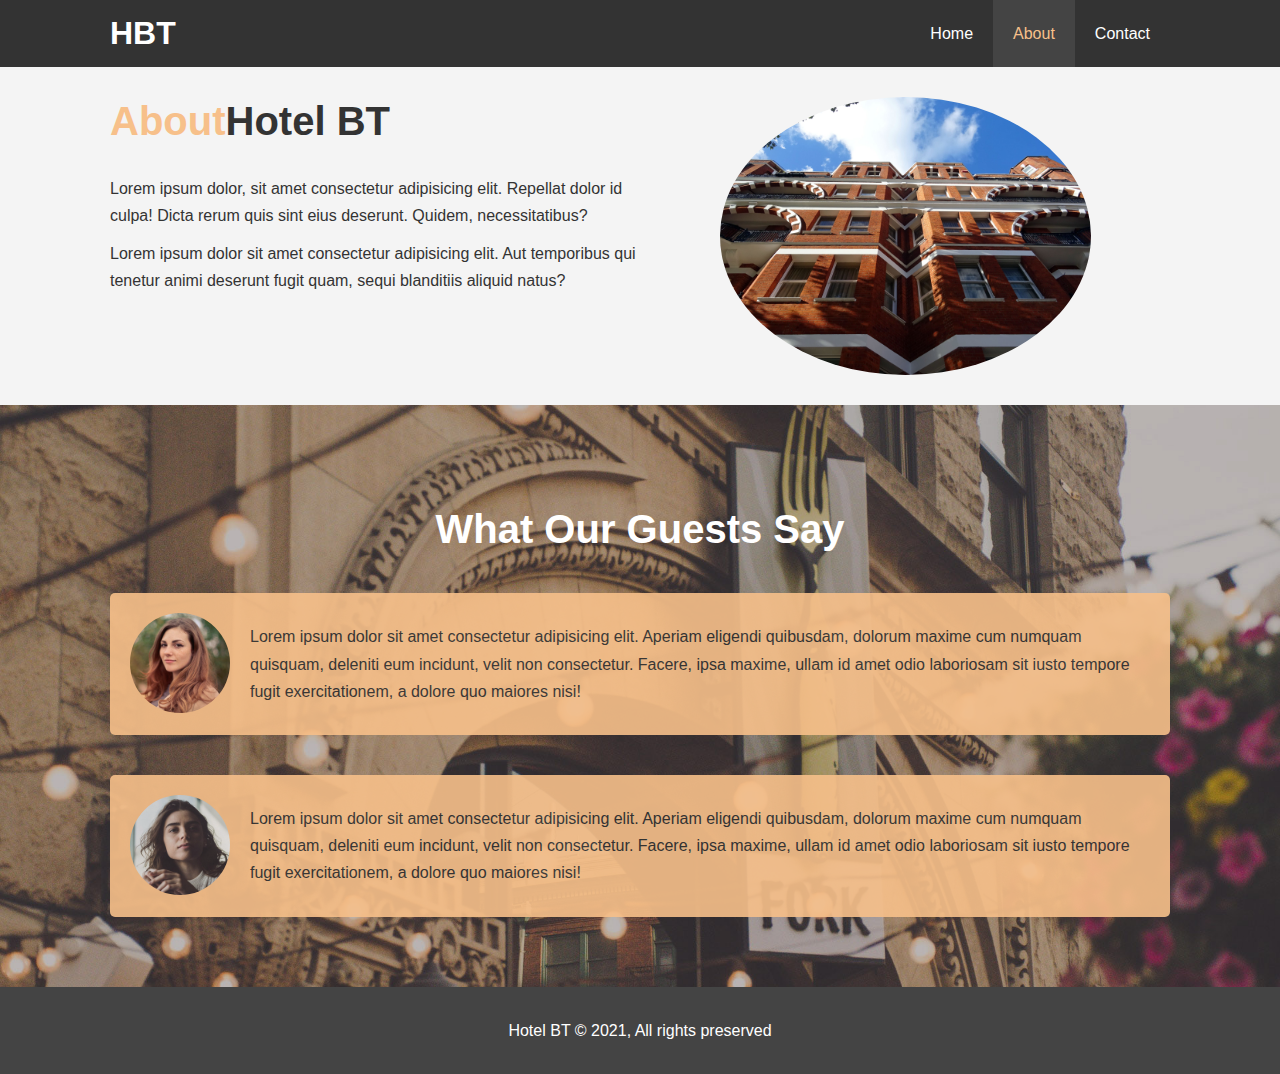
<file: about.html>
<!DOCTYPE html>
<html lang="en">

<head>
  <meta charset="UTF-8">
  <meta http-equiv="X-UA-Compatible" content="IE=edge">
  <meta name="viewport" content="width=device-width, initial-scale=1.0">
  <meta name="description" content="Welcome to the most extraordinary hotel in Boston Massachusetts">
  <meta name="keywords" content="hotel, boston hotel, new england hotel">
  <link rel="stylesheet" href="css/style.css">
  <link rel="stylesheet" media="screen and (max-width: 768px)" href="css/responsive.css">
  <title>Hotel BT | About</title>
</head>
<body>
  <header>
    <nav id="navbar">
      <div class="container">
        <h1 class="logo"><a href="index.html">HBT</a></h1>
        <ul>
          <li><a href="index.html">Home</a></li>
          <li><a class="current" href="about.html">About</a></li>
          <li><a href="contact.html">Contact</a></li>
        </ul>
      </div>
    </nav>
  </header>
  <section id="about-info" class="bg-light py-3">
    <div class="container">
      <div class="info-left">
        <h1 class="l-heading"><span class="text-primary">About</span>Hotel BT</h1>
        <p>Lorem ipsum dolor, sit amet consectetur adipisicing elit. Repellat dolor id culpa! Dicta rerum quis sint eius deserunt. Quidem, necessitatibus?</p>
        <p>Lorem ipsum dolor sit amet consectetur adipisicing elit. Aut temporibus qui tenetur animi deserunt fugit quam, sequi blanditiis aliquid natus?</p>
      </div>
      <div class="info-right">
        <img src="./img/photo-2.jpg" alt="hotel">
      </div>
    </div>
  </section>
  <div class="clr"></div>
  <section id="testimonials" class="py-3">
    <div class="container">
      <h2 class="l-heading">What Our Guests Say</h2>
      <div class="testimonial bg-primary">
        <img src="./img/person-1.jpg" alt="Samantha">
        <p>Lorem ipsum dolor sit amet consectetur adipisicing elit. Aperiam eligendi quibusdam, dolorum maxime cum numquam quisquam, deleniti eum incidunt, velit non consectetur. Facere, ipsa maxime, ullam id amet odio laboriosam sit iusto tempore fugit exercitationem, a dolore quo maiores nisi!</p>
      </div>

      <div class="testimonial bg-primary">
          <img src="./img/person-2.jpg" alt="Jen">
          <p>Lorem ipsum dolor sit amet consectetur adipisicing elit. Aperiam eligendi quibusdam, dolorum maxime cum numquam quisquam, deleniti eum incidunt, velit non consectetur. Facere, ipsa maxime, ullam id amet odio laboriosam sit iusto tempore fugit exercitationem, a dolore quo maiores nisi!</p>
        </div>
    </div>
  </section>
  <footer id="main-footer">
    <p>Hotel BT &copy; 2021, All rights preserved</p>
  </footer>
</body>
</html>
</file>
<file: css/responsive.css>
/* Navbar */
#navbar .logo {
  float:none;
  text-align: center;
}
#navbar ul, #navbar ul li {
  float: none;
}
#navbar ul li a {
  padding: 5px;
  border-bottom: #444 dotted 1px;
}
/* Showcase */
#showcase {
  height: 100%;
}
#showcase .showcase-content {
  padding-top: 70px;
  padding-bottom: 30px;
}
/* Home Info */
#home-info .info-img {
  display: none;
}
#home-info .info-content {
  float: none;
  width: 100%;
}

/* Boxes */
.box {
  float: none;
  width: 100%;
}

/* About */
#about-info .info-right,
#about-info .info-left {
  float: none;
  width: 100%
}
#about-info .info-right {
  margin-top: 30px;
}

.l-heading {
  text-align: center;
}

/* Contact */
#contact-info .box {
  border-bottom: #444 dotted 1px;
}
</file>
<file: css/style.css>
/*RESET*/
*{
  margin: 0;
  padding: 0;
  box-sizing: border-box;
}

/* Main Styling */
html, body {
  font-family: 'Segoe UI', Tahoma, Geneva, Verdana, sans-serif;
  line-height: 1.7em;
}

a {
  color: #333;
  text-decoration: none;
}

h1, h2, h3 {
  padding-bottom: 20px;
}

p {
  margin: 10px 0;
}

/* Utility Classes*/
.container {
  margin: auto;
  max-width: 1100px;
  overflow: auto;
  padding: 0 20px;
}

.text-primary {
  color:#f7c08a;
}

.lead {
  font-size: 20px;
}

.btn {
  display: inline-block;
  font-size: 18 px;
  color: #fff;
  background: #333;
  padding: 13px 20px;
  border: none;
  cursor: pointer;
}

.btn:hover {
  background:#f7c08a;
  color: #333;
}

.btn-light {
  background: #f4f4f4;
  color:#333;
}

.bg-dark {
  background: #333;
  color:#fff;
}
.bg-light {
  background: #f4f4f4;
  color:#333;
}
.bg-primary {
  background: #f7c08a;
  color:#333;
}
.clr {
  clear: both;
}
.l-heading {
  font-size: 40px;
  line-height: 1.2;
}
/* Padding */
.py-1 {
  padding: 10px 0;
}
.py-2 {
  padding: 20px 0;
}
.py-3 {
  padding: 30px 0;
}

/* Navbar */
#navbar {
  background-color: #333;
  color: #fff;
  overflow: auto;
}

#navbar a {
  color: #fff;
}

#navbar .logo {
  float: left;
  padding-top: 20px;
}

#navbar ul {
  list-style: none;
  float: right;
}

#navbar ul li {
  float: left;
}

#navbar ul li a {
  display: block;
  padding: 20px;
  text-align: center;
}
#navbar ul li a:hover,
#navbar ul li a.current {
  background-color: #444;
  color:#f7c08a;
}

/* Showcase */
#showcase {
  background: url(../img/showcase.jpg) no-repeat center center/cover;
  height: 600px;
}

#showcase .showcase-content {
  color: #fff;
  text-align: center;
  padding-top: 170px;;
}

#showcase .showcase-content h1 {
  font-size: 60px;
  line-height: 1.2em;
}

#showcase .showcase-content p {
  padding-bottom: 20px;
  line-height: 1.7em;
}

/* Home Info */
#home-info {
  height: 450px;
}

#home-info .info-img {
  float: left;
  width: 50%;
  background: url('../img/photo-1.jpg') no-repeat;
  min-height: 100%;
}
#home-info .info-content {
  float: right;
  width: 50%;
  text-align: center;
  padding: 50px 30px;
  min-height: 100%;
  overflow: hidden;
}
#home-info .info-content p {
  padding-bottom: 30px;
}

/* Features */
.box {
  float: left;
  width: 33.3%;
  padding: 50px;
  text-align: center;
}

.box i {
  margin-bottom: 10px;
}

/* ABOUT INFO*/
#about-info .info-right {
  float: right;
  width: 50%;
  min-height: 100%
}
#about-info .info-right img {
  display: block;
  margin: auto;
  width: 70%;
  border-radius: 50%;
}
#about-info .info-left {
  float: left;
  width: 50%;
  min-height: 100%
}
/* Testimonials */
#testimonials {
  height: 100%;
  background: url('../img/test-bg.jpg') no-repeat center center/cover;
  padding-top: 100px;
}

#testimonials h2 {
  color: #fff;
  text-align: center;
  padding-bottom: 40px;
}

#testimonials .testimonial {
  padding: 20px;
  margin-bottom: 40px;
  border-radius: 5px;
  opacity: 0.9;
}

#testimonials .testimonial img {
  width: 100px;
  float: left;
  margin-right: 20px;
  border-radius: 50%;
}
/* Contact Form */
#contact-form .form-group {
  margin-bottom: 20px;
}

#contact-form label {
  display: block;
  margin-bottom: 5px;
}

#contact-form input,
#contact-form textarea {
  width: 100%;
  padding: 10px;
  border: 1px #ddd solid;
}

#contact-form textarea {
  height: 200px;
}

#contact-form input:focus,
#contact-form textarea:focus {
  outline: none;
  border-color: #f7c08a;
}


/* Footer */
#main-footer {
  text-align: center;
  background: #444;
  color: #fff;
  padding: 20px;
}
</file>
